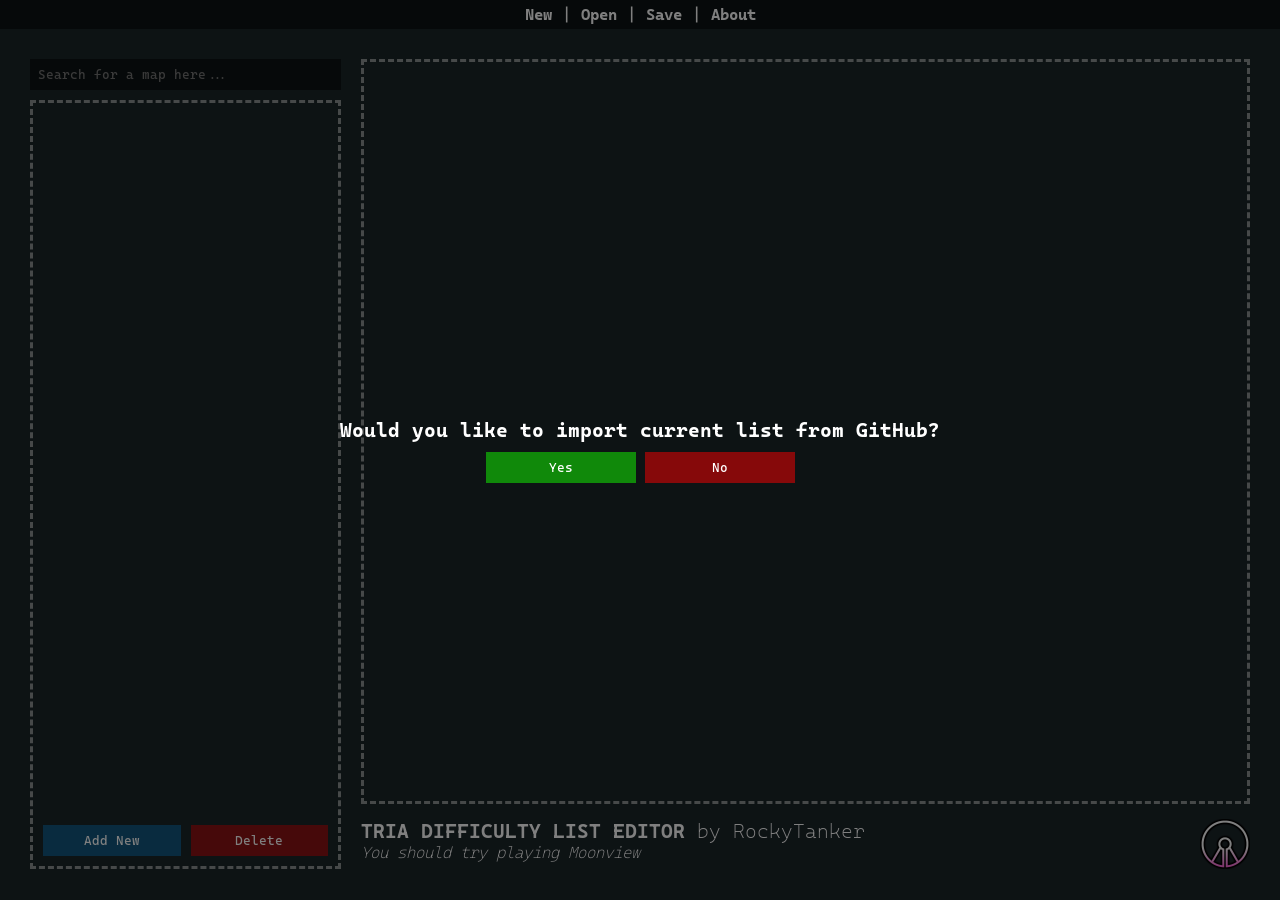
<file: dev/edit/index.html>
<!DOCTYPE html>
<html>
<head>
  <title>TDL Editor</title>
  <link rel="icon" href="../assets/other/favicon.png" type="image/x-icon">
  <link rel="stylesheet" href="index.css">
</head>
<body>
<div id="popup" style="display: none;">
  <b>
    
  </b>
    <input id="confirm" type="button" value="OK" onclick="closePopup()"></input>
  </div>
</div>
<div id="dialog" style="display: none;">
  <b>Question</b>
  <div id="dialogButtons">
    <input id="yes" type="button" value="Yes"></input>
    <input id="no" type="button" value="No"></input>
  </div>
</div>
<div id="wrapContainer">
  <div id="ribbon">
    <b onclick="newFile()">New</b>
    <a>|</a>
    <b onclick="importData()">Open</b>
    <a>|</a>
    <b onclick="saveData()">Save</b>
    <a>|</a>
    <b onclick="getAbout()">About</b>
  </div>

  <!-- Entire page wrapped to account for vh errors -->
  <div id="screen">
    <!-- Map Search, Map List, Entry Buttons -->
    <div id="leftWrapper">
      <input id="searchBar" type="text" placeholder="Search for a map here..." onchange="searchMaps(this)"></input>
      <div id="mapListWrapper">

        <!-- Map List -->
        <div id="mapList">
          <div class="entry" id="entryTemplate" style="display: none;" onmouseenter="hoverEntry(this)" onmouseleave="hoverExit(this)" onmousedown="mouseDown(this)" onmouseup="mouseUp(this)" onclick="viewEntry(this)">
            <b id="metadata" style="display: none;"> <!-- wtf am i doing LMFAO -->
              <a id="name">My New Map</a>
              <a id="rating">0.00</a>
              <a id="id"></a>
              <a id="creators"></a>
              <a id="link"></a>
              <a id="published"></a>
              <a id="music"></a>
              <a id="length">0</a>
              <a id="instances">0</a>
              <a id="buttons">0</a>
              <a id="hasWalljumps"></a>
              <a id="hasWallruns"></a>
              <a id="hasDive"></a>
              <a id="hasLinear"></a>
              <a id="hasMomentum"></a>
              <a id="hasOrbs"></a>
              <a id="hasMedal"></a>
              <a id="isFeatured"></a>
              <a id="isRevolutionary"></a>
              <a id="description">Put yo description here</a>
            </b>
            <div class="infoContainer">
              <div class="arrowIcon">
                <img src="../assets/other/mapSelectionArrow.png" style="display: none;"></img>
              </div>
              <div class="textField">
                <div class="entryRating">[0.00]</div>
                <div class="entryName">My New Map</div>
              </div>
            </div>
            <div class="backgroundContainer"></div>
          </div>
        </div>

        <div id="editorButtons">
          <input id="createButton" type="button" value="Add New" onclick="createEntry()"></input>
          <input id="deleteButton" type="button" value="Delete" onclick="deleteEntry()"></input>
        </div>
      </div>
    </div>

    <!-- Editor and Information -->
    <div id="rightWrapper">
      <div id="editor">
        <div id="cover" style="display: none;">
          <div id="inputContainer">
            <b>YouTube Link</b>
            <div id="inputField">
              <input id="updateButton" type="button" value="UPDATE" onclick="updateCover()"></input>
              <input id="link" type="text" placeholder="YouTube Link" onchange="editEntry(this)"></input>
            </div>
          </div>
          <div id="coverContainer"></div>
        </div>
        <div id="editorContainer" style="display: none;">
          <div id="topLeft">
            <h2>// Main</h2>
            <div class="inputCard">
              <b>Rating</b>
              <input id="rating" type="text" placeholder="0.00" onchange="editEntry(this)"></input>
            </div>
            <div class="inputCard">
              <b>Map Name</b>
              <input id="name" type="text" placeholder="Name" onchange="editEntry(this)"></input>
            </div>
            <div class="inputCard">
              <b>ID</b>
              <input id="id" type="text" placeholder="abc123" onchange="editEntry(this)"></input>
            </div>
            <div class="inputCard">
              <b>Creators</b>
              <input id="creators" type="text" placeholder="User1, User2, User3" onchange="editEntry(this)"></input>
            </div>
          </div>
          <div id="topRight">
            <h2>Selection \\</h2>
            <b>Medal</b>
            <div class="selectionContainer">
              <img id="noMedal" draggable="false" src="../assets/medal/No.png" onclick="editSelection(this)">
              <img id="hasMedal" draggable="false" src="../assets/medal/Yes.png" onclick="editSelection(this)">
            </div>
            <br>
            <b>Awards</b>
            <div class="selectionContainer">
              <img id="verified" draggable="false" src="../assets/awards/0.png" onclick="editSelection(this)">
              <img id="featured" draggable="false" src="../assets/awards/1.png" onclick="editSelection(this)">
              <img id="revolutionary" draggable="false" src="../assets/awards/2.png" onclick="editSelection(this)">
            </div>
            <br>
            <b>Skills</b>
            <div class="selectionContainer">
              <img id="walljumps" draggable="false" src="../assets/skills/0.png" onclick="editSelection(this)">
              <img id="wallruns" draggable="false" src="../assets/skills/1.png" onclick="editSelection(this)">
              <img id="diving" draggable="false" src="../assets/skills/2.png" onclick="editSelection(this)">
              <img id="linearSliding" draggable="false" src="../assets/skills/3.png" onclick="editSelection(this)">
              <img id="momentumSliding" draggable="false" src="../assets/skills/4.png" onclick="editSelection(this)">
              <img id="orbs" draggable="false" src="../assets/skills/5.png" onclick="editSelection(this)">
            </div>
          </div>
          <div id="bottomLeft">
            <h2>// Technical</h2>
            <div class="inputCard">
              <b>Published</b>
              <input id="published" type="text" placeholder="MM/DD/YYYY" onchange="editEntry(this)"></input>
            </div>
            <div class="inputCard">
              <b>Music</b>
              <input id="music" type="text" placeholder="Artist - Song Name" onchange="editEntry(this)"></input>
            </div>
            <div class="inputCard">
              <b>Length</b>
              <input id="length" type="text" placeholder="12:34" onchange="editEntry(this)"></input>
            </div>
            <div class="inputCard">
              <b>Instances</b>
              <input id="instances" type="text" placeholder="1200" onchange="editEntry(this)"></input>
            </div>
            <div class="inputCard">
              <b>Buttons</b>
              <input id="buttons" type="text" placeholder="10" onchange="editEntry(this)"></input>
            </div>
          </div>
          <div id="bottomRight">
            <h2>Description \\</h2>
            <div class="inputCard" id="descExemption">
              <textarea id="description" type="text" placeholder="This map absolutely sucks!" onchange="editEntry(this)"></textarea>
            </div>
          </div>
        </div>
      </div>
      <div id="header">
        <div id="mainHeader">
          <b id="title1">TRIA DIFFICULTY LIST EDITOR </b><b id="title2">by RockyTanker</b>
          <br>
          <b id="quote"><em>Quote here</em></b>
        </div>
        <img src="../assets/other/tdlLogo.png">
      </div>
    </div>
  </div>
</div>
</body>
<script src="index.js"></script>
</html>
</file>
<file: dev/edit/index.css>
/* Fonts */
@font-face {
    font-family: "Cascadia Code";
    src: url(../assets/fonts/CascadiaCode.ttf);
}

/* Main */
body {
    display: flex;
    flex-direction: column;

    font-family: 'Cascadia Code';
    overflow-x: hidden;
    
    width: 100vw;
    height: 100vh;
    margin: 0;
    
    color: white;
    background-color: #1b2629;
}

/* width */
::-webkit-scrollbar {
  width: 5px;
}

/* Track */
::-webkit-scrollbar-track {
  display: none;
}
 
/* Handle */
::-webkit-scrollbar-thumb {
  background: #888; 
}

/* Handle on hover */
::-webkit-scrollbar-thumb:hover {
  background: #555; 
}

::-webkit-scrollbar-corner {
   display: none;
}

input[type="text" i] {
    border: none;
    color: white;

    font-family: 'Cascadia Code';

    background-color: #00000080;
    padding: 8px;
}

input[type="button" i] {
    border: none;
    color: white;

    font-family: 'Cascadia Code';

    padding: 8px;
}


#dialog, #popup {
    display: flex;
    justify-content: center;
    align-items: center;
    flex-direction: column;

    background-color: #00000080;
    position: absolute;

    width: 100vw;
    height: 100vh;
}

#dialog {
    z-index: 99;
}

    #dialog b, #popup b {
        font-size: 20px;
        margin-bottom: 10px;
    }

    #yes, #no {
        width: 150px;
    }

    #yes {
        background-color: #15ff0080;
    }

        #yes:hover {
            background-color: #0c8b0080;
        }

        #yes:active {
            background-color: #07580080;
        }

    #no {
        background-color: #ff000080;
    }

        #no:hover {
            background-color: #a1000080;
        }

        #no:active {
            background-color: #4e000080;
        }

#popup {
    z-index: 100;
}

    #confirm {
        padding-left: 20px;
        padding-right: 20px;
        background-color: #adadad80;
    }

        #confirm:hover {
            background-color: #2b2b2b80;
        }

        #confirm:active {
            background-color: #adadad80;
        }

#ribbon {
    background-color: #00000080;

    display: flex;
    align-items: center;
    justify-content: center;
}

    #ribbon b, #ribbon a {
        user-select: none;

        margin-left: 5px;
        margin-top: 5px;
        margin-right: 5px;
        margin-bottom: 5px;
    }

        #ribbon b:hover {
            background-color: #ffffff80;
        }

        #ribbon b:active {
            background-color: #ffffffaf;
        }

#screen {
    display: flex;
    height: 90vh;
    padding: 30px;
}

#wrapContainer {
    min-height: 100%;
}

/* Specifics */
#leftWrapper {
    width: 35%;
    height: 100%;
    margin-right: 10px;

    display: flex;
    flex-direction: column;
}

    #searchBar {
        margin-bottom: 10px;
    }

    #mapListWrapper {
        border-style: dashed;
        border-color: #ffffff80;
        
        display: flex;
        flex-direction: column;
        justify-content: space-between;

        height: 92%;
        padding: 10px;
    }

        #mapList {
            margin-bottom: 10px;
            overflow-x: scroll;
        }

            .entry {
                position: static;
                min-height: 100px;
                display: grid;
            }

                .infoContainer, .backgroundContainer {
                    grid-column: 1;
                    grid-row: 1;
                }

                .infoContainer {
                    display: flex;
                    flex-direction: column;
                    justify-content: space-between;
                    z-index: 2;
                    padding: 10px;
                }

                    .arrowIcon {
                        display: flex;
                        justify-content: flex-end;
                    }

                        .arrowIcon img {
                            max-height: 15px;
                            max-width: 15px;
                        }

                    .entryRating {
                        font-size: 17px;
                    }

                    .entryName {
                        font-size: 25px;
                    }

                .backgroundContainer {
                    background-image: url(../assets/other/entryPlaceholder.png);
                    background-size: cover;
                    background-position: 50% 50%;

                    filter: brightness(0.5);
                }
    
    #editorButtons {
        display: flex;
        justify-content: space-around;
    }

        #createButton, #deleteButton {
            width: 100%;
        }

        #createButton {
            margin-right: 5px;
            background-color: #0c87d380;
        }

            #createButton:hover {
                background-color: #0f619480;
            }

            #createButton:active {
                background-color: #09365280;
            }

        #deleteButton {
            margin-left: 5px;
            background-color: #ff000080;
        }

            #deleteButton:hover {
                background-color: #a5000080;
            }

            #deleteButton:active {
                background-color: #5c000080;
            }

#rightWrapper {
    margin-left: 10px;
    width: 100%;

    display: flex;
    flex-direction: column;
    justify-content: space-between;
}

    #editor {
        padding: 20px;
        height: 100%;

        border-style: dashed;
        border-color: #ffffff80;

        display: flex;
        flex-direction: column;
        overflow: scroll;
    }

        #cover {
            height: 200px;
            display: grid;
        }

            #inputContainer, #coverContainer {
                grid-column: 1;
                grid-row: 1;
            }

            #inputContainer {
                display: flex;
                flex-direction: column;
                justify-content: flex-end;

                padding: 10px;
                z-index: 1;
            }

                #inputContainer b {
                    font-weight: normal;
                    font-size: 15px;
                }

                #inputField {
                    display: flex;
                    width: 50%;
                }

                    #updateButton {
                        width: 80px;
                        background-color: #b700ff80;
                    }

                        #updateButton:hover {
                            background-color: #8200b680;
                        }

                        #updateButton:active {
                            background-color: #50007080;
                        }

                        #inputField #link {
                            width: 100%;;
                        }
                
            #coverContainer {
                filter: brightness(0.5);

                background-image: url(../assets/other/entryPlaceholder.png);
                background-size: cover;
                background-position: 50% 50%;
            }

        #editorContainer {
            width: 100%;
            height: 100%;

            display: flex;
            flex-direction: row;
            flex-wrap: wrap;

            margin-top: 10px;
        }

            #editorContainer h2 {
                font-style: italic;
                font-weight: light;

                opacity: 50%;
                margin-bottom: 10px;
            }

            #topRight, #bottomRight {
                align-items: flex-end;
            }

            #topLeft, #topRight, #bottomLeft, #bottomRight {
                width: 50%;
                min-height: 300px;

                display: flex;
                flex-direction: column;
            }

                .selectionContainer {
                    height: 40px;
                    background-color: #00000080;
                    padding: 5px;
                }

                    .selectionContainer img {
                        height: 100%;
                    }

                        .selectionContainer img:hover {
                            background-color: #ffffff3b;
                        }

                        .selectionContainer img:active {
                            background-color: #ffffff80;
                        }

                .inputCard {
                    display: flex;
                    flex-direction: column;

                    margin-bottom: 5px;
                    width: 75%;
                }

                    .inputCard#descExemption {
                        margin: 0;
                        height: 100%;
                    }

                        .inputCard textarea {
                            border: none;
                            color: white;
                            background-color: #00000080;

                            resize: none;
                            font-family: 'Cascadia Code';

                            padding: 8px;
                            height: 100%;
                        }

    #header {
        display: flex;
        justify-content: space-between;

        margin-top: 15px;
        height: 50px;
    }

        #title1, #title2 {
            font-size: 20px;
        }

        #title2 {
            font-weight: lighter;
        }

        #quote {
            font-weight: lighter;
        }

        #header img {
            max-height: 100%;
        }
</file>
